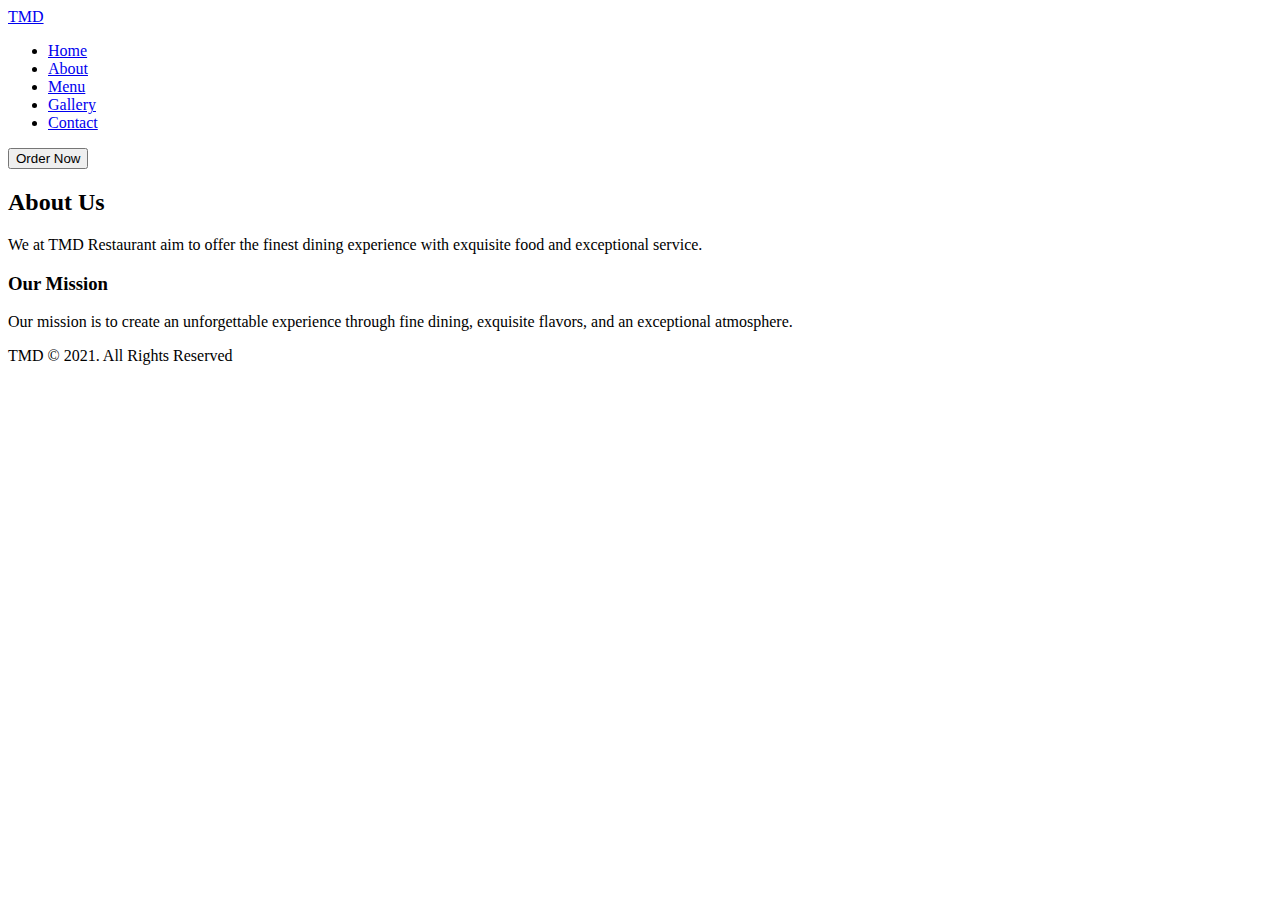
<file: about.html>
<!DOCTYPE html>
<html lang="en">
<head>
    <meta charset="utf-8" />
    <meta name="viewport" content="width=device-width, initial-scale=1.0" />
    <title>About - TMD</title>
    <link rel="stylesheet" type="text/css" href="styles.css" />
    <link rel="preconnect" href="https://fonts.googleapis.com" />
    <link rel="preconnect" href="https://fonts.gstatic.com" crossorigin />
    <link href="https://fonts.googleapis.com/css2?family=Montserrat:wght@100..900&display=swap" rel="stylesheet" />
    <link href="https://fonts.googleapis.com/css2?family=Imperial+Script&display=swap" rel="stylesheet" />
</head>
<body class="bg">
    <nav class="navbar navbar-fixed-top">
        <div class="nav-container">
            <div class="navbar-header">
                <a href="index.html" class="navbar-brand">TMD</a>
            </div>
            <ul class="nav-list">
                <li><a href="index.html">Home</a></li>
                <li><a href="about.html">About</a></li>
                <li><a href="menu.html">Menu</a></li>
                <li><a href="gallery.html">Gallery</a></li>
                <li><a href="contact.html">Contact</a></li>
            </ul>
            <button type="button" class="btn2">Order Now</button>
        </div>
    </nav>

    <main class="about-section">
        <h2>About Us</h2>
        <p>We at TMD Restaurant aim to offer the finest dining experience with exquisite food and exceptional service.</p>
        <h3>Our Mission</h3>
        <p>Our mission is to create an unforgettable experience through fine dining, exquisite flavors, and an exceptional atmosphere.</p>
    </main>

    <footer class="footer">
        <p class="fText">TMD &copy; 2021. All Rights Reserved</p>
    </footer>
    <script src="main.js"></script>

</body>
</html>
</file>
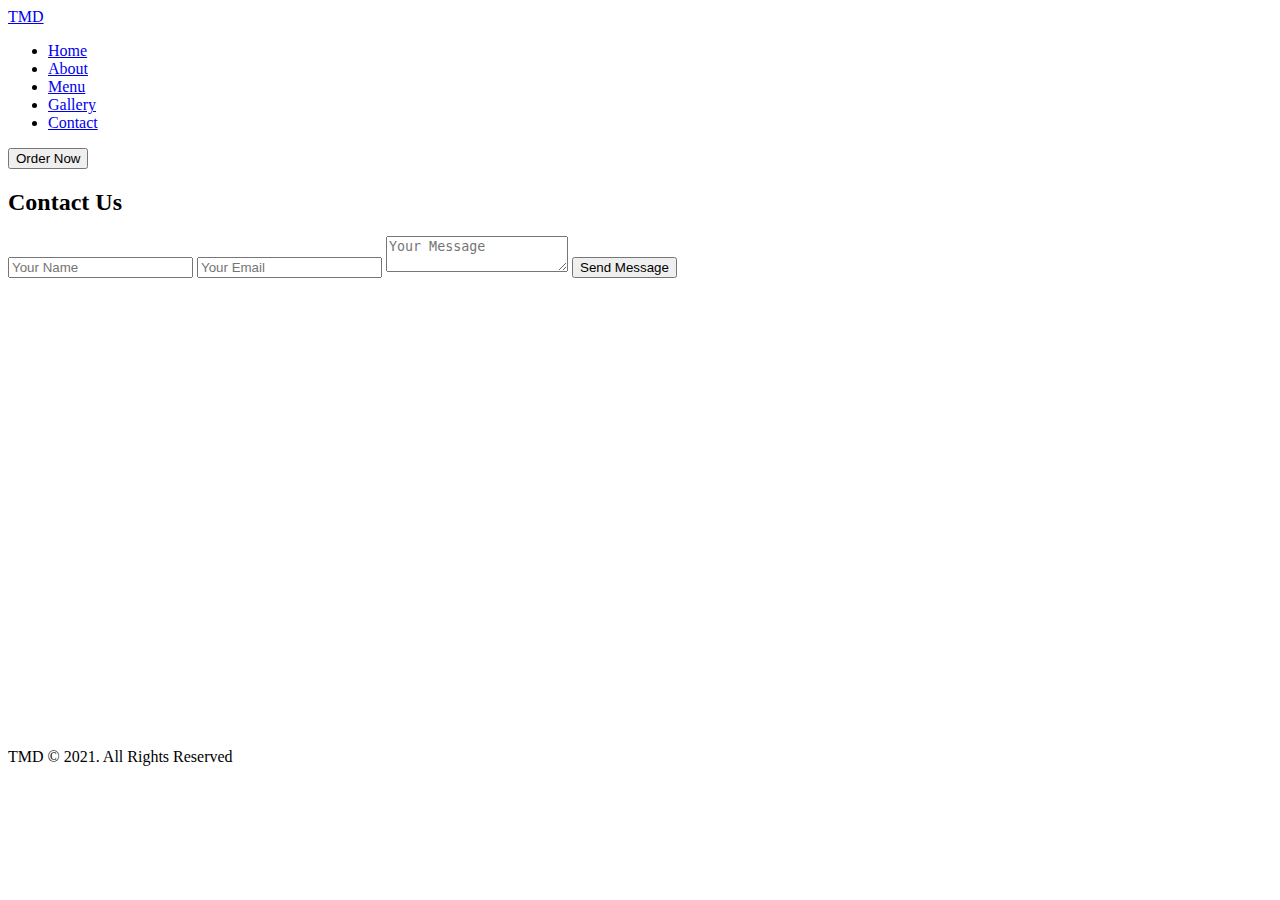
<file: contact.html>
<!DOCTYPE html>
<html lang="en">
  <head>
    <meta charset="utf-8" />
    <meta name="viewport" content="width=device-width, initial-scale=1.0" />
    <title>Contact - TMD</title>
    <link rel="stylesheet" type="text/css" href="styles.css" />
    <link rel="preconnect" href="https://fonts.googleapis.com" />
    <link rel="preconnect" href="https://fonts.gstatic.com" crossorigin />
    <link href="https://fonts.googleapis.com/css2?family=Montserrat:wght@100..900&display=swap" rel="stylesheet" />
    <link href="https://fonts.googleapis.com/css2?family=Imperial+Script&display=swap" rel="stylesheet" />
  </head>
  <body class="bg">
    <nav class="navbar navbar-fixed-top">
      <div class="nav-container">
        <div class="navbar-header">
          <a href="index.html" class="navbar-brand">TMD</a>
        </div>
        <ul class="nav-list">
          <li><a href="index.html">Home</a></li>
          <li><a href="about.html">About</a></li>
          <li><a href="menu.html">Menu</a></li>
          <li><a href="gallery.html">Gallery</a></li>
          <li><a href="contact.html">Contact</a></li>
        </ul>
        <button type="button" class="btn2">Order Now</button>
      </div>
    </nav>

    <main class="contact-section">
      <h2>Contact Us</h2>
      <form action="submit_form.php" method="POST">
        <input type="text" name="name" placeholder="Your Name" required />
        <input type="email" name="email" placeholder="Your Email" required />
        <textarea name="message" placeholder="Your Message" required></textarea>
        <button type="submit" class="btn">Send Message</button>
      </form>
    </main>
    <iframe
      src="https://www.google.com/maps/embed?pb=!1m18!1m12!1m3!1d20059.233075800097!2d-114.12458858916015!3d51.06408939999998!2m3!1f0!2f0!3f0!3m2!1i1024!2i768!4f13.1!3m3!1m2!1s0x53716f9268a69e81%3A0xb1db5e68bd61e28!2sSouthern%20Alberta%20Institute%20of%20Technology!5e0!3m2!1sen!2sca!4v1739288994889!5m2!1sen!2sca"
      width="100%"
      height="450"
      style="border: 0"
      allowfullscreen=""
      loading="lazy"
      referrerpolicy="no-referrer-when-downgrade"
    ></iframe>

    <footer class="footer">
      <p class="fText">TMD &copy; 2021. All Rights Reserved</p>
    </footer>
    <script src="main.js"></script>
  </body>
</html>
</file>
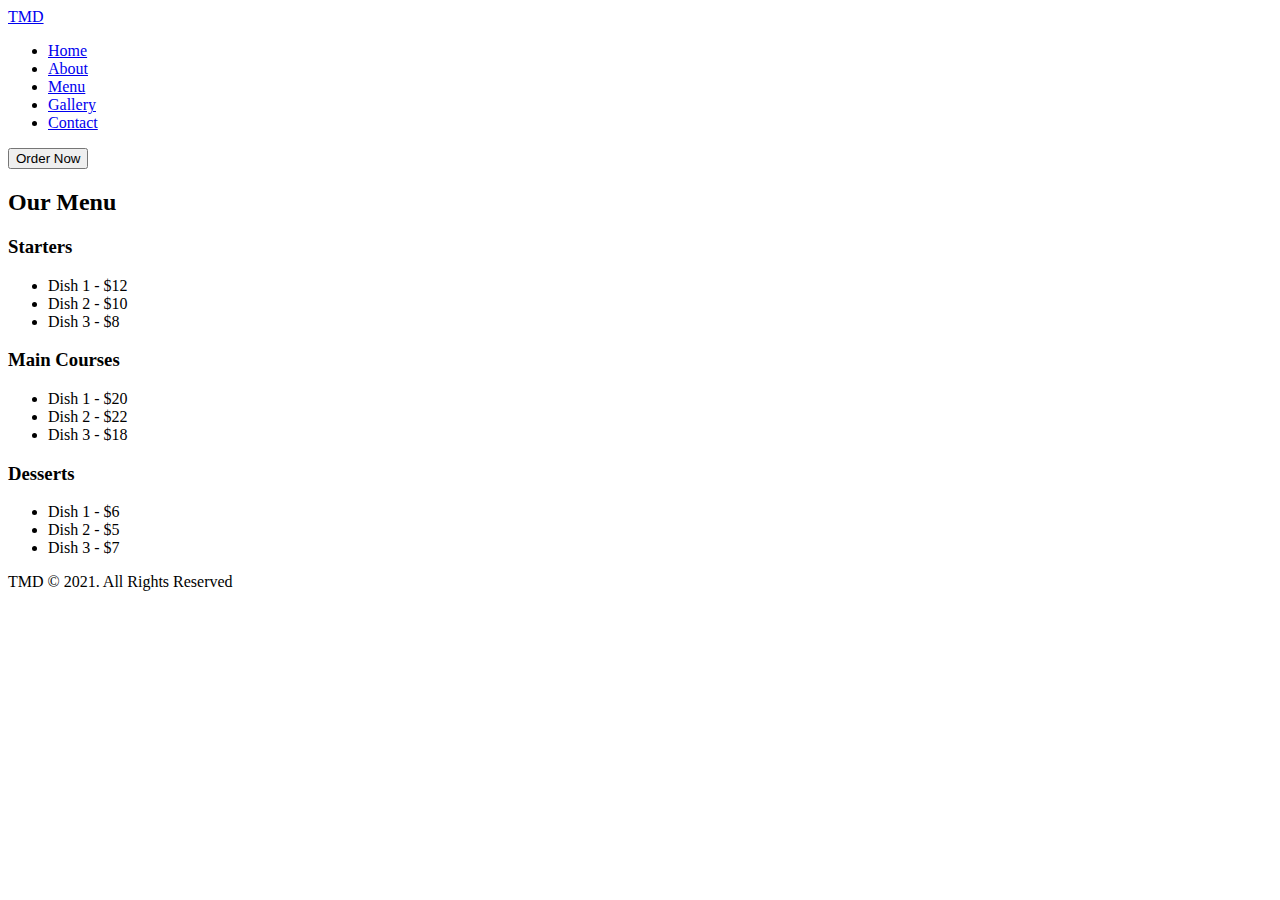
<file: menu.html>
<!DOCTYPE html>
<html lang="en">
<head>
    <meta charset="utf-8" />
    <meta name="viewport" content="width=device-width, initial-scale=1.0" />
    <title>Menu - TMD</title>
    <link rel="stylesheet" type="text/css" href="styles.css" />
    <link rel="preconnect" href="https://fonts.googleapis.com" />
    <link rel="preconnect" href="https://fonts.gstatic.com" crossorigin />
    <link href="https://fonts.googleapis.com/css2?family=Montserrat:wght@100..900&display=swap" rel="stylesheet" />
    <link href="https://fonts.googleapis.com/css2?family=Imperial+Script&display=swap" rel="stylesheet" />
</head>
<body class="bg">
    <nav class="navbar navbar-fixed-top">
        <div class="nav-container">
            <div class="navbar-header">
                <a href="index.html" class="navbar-brand">TMD</a>
            </div>
            <ul class="nav-list">
                <li><a href="index.html">Home</a></li>
                <li><a href="about.html">About</a></li>
                <li><a href="menu.html">Menu</a></li>
                <li><a href="gallery.html">Gallery</a></li>
                <li><a href="contact.html">Contact</a></li>
            </ul>
            <button type="button" class="btn2">Order Now</button>
        </div>
    </nav>

    <!-- Menu Section -->
    <main class="menu-section">
        <h2>Our Menu</h2>
        <div class="menu-category">
            <h3>Starters</h3>
            <ul>
                <li>Dish 1 - $12</li>
                <li>Dish 2 - $10</li>
                <li>Dish 3 - $8</li>
            </ul>
        </div>
        <div class="menu-category">
            <h3>Main Courses</h3>
            <ul>
                <li>Dish 1 - $20</li>
                <li>Dish 2 - $22</li>
                <li>Dish 3 - $18</li>
            </ul>
        </div>
        <div class="menu-category">
            <h3>Desserts</h3>
            <ul>
                <li>Dish 1 - $6</li>
                <li>Dish 2 - $5</li>
                <li>Dish 3 - $7</li>
            </ul>
        </div>
    </main>

    <footer class="footer">
        <p class="fText">TMD &copy; 2021. All Rights Reserved</p>
    </footer>
    <script src="main.js"></script>

</body>
</html>
</file>
<file: styles.css>
/*
Write CSS rule to set the width and height of box class to 200px, background color to "brown" and margin of 10px

Write a media query to target devices with width of 768px or more. In this media query align the div.box in a row. (hint: display: inline-block) 

Write a media query to target devices with width of 767px or less. In this media query align the div.box in a column and set the width and heigth to 100px. Also target the "container" class to set "margin: 0 auto"
 */
.box {
    width: 200px;
    height: 200px;
    background-color: brown;
    margin: 10px;
}

@media (min-width: 1240px) {
    .box {
        display: block;
        width: 100px;
        height: 100px;
        background-color: green;
    }
    .container {
        display: flex;
        flex: 1 0 auto;
        justify-content: space-between;
}  }

@media (max-width: 1240px) {
    .box {
        display: block;
        width: 100px;
        height: 100px;
        background-color: yellow;
    }
    .container {
        display: flex;
        flex: 1 0 auto;
        justify-content: space-between;
}  }

@media (max-width: 575px) {
    .box {
        display: block;
        width: 100px;
        height: 100px;
        background-color: red;
    }
    .container {
        display: flex;
        flex: 1 0 auto;
        justify-content: space-around;
}  }
</file>
